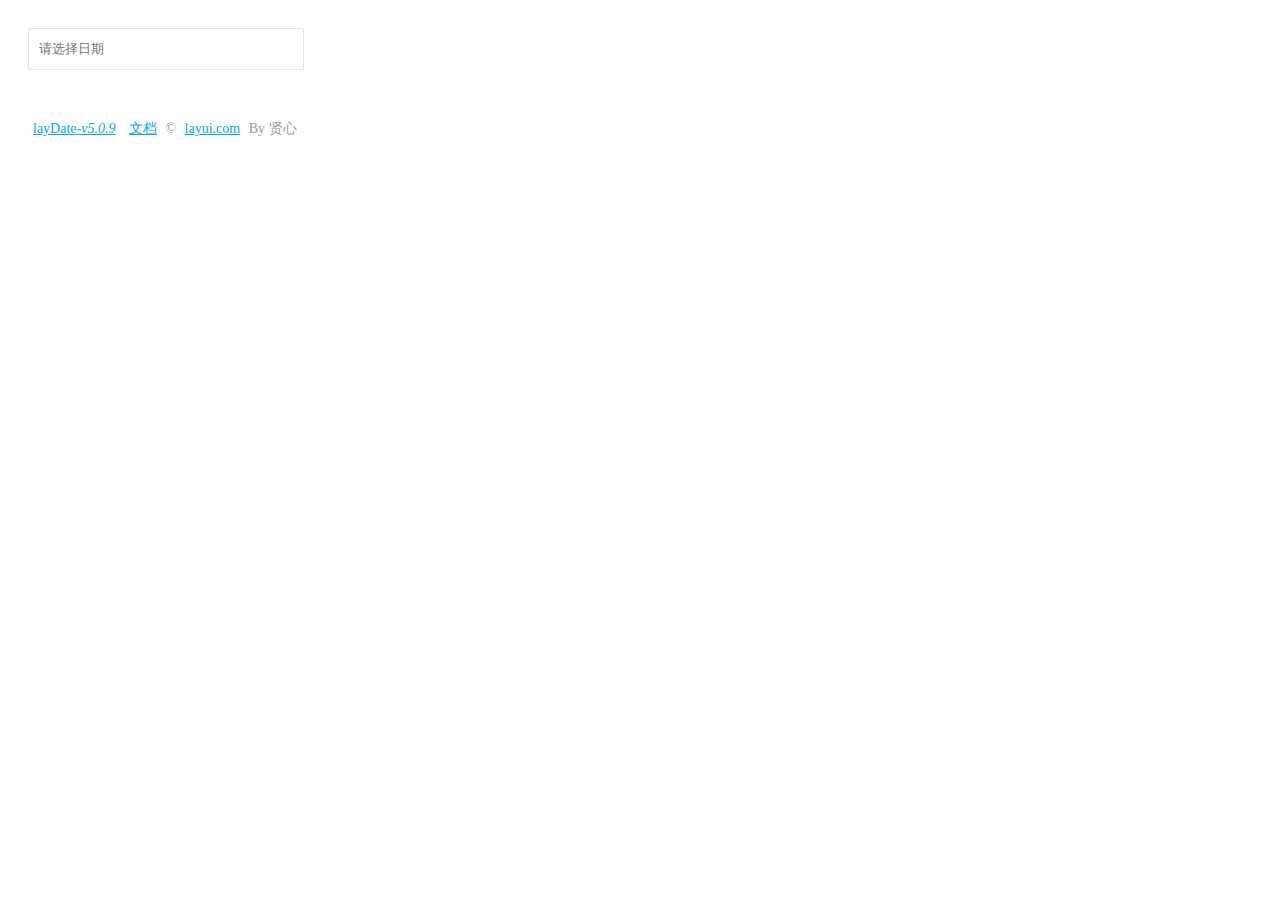
<file: web/js/laydate/test.html>
﻿<!DOCTYPE html>
<html>
<head>
  <meta charset="utf-8">
  <title>使用 layDate 独立版</title>
  <meta name="renderer" content="webkit">
  <meta http-equiv="X-UA-Compatible" content="IE=edge,chrome=1">
  <meta name="viewport" content="width=device-width, initial-scale=1, maximum-scale=1">
  <meta name="apple-mobile-web-app-status-bar-style" content="black"> 
  <meta name="apple-mobile-web-app-capable" content="yes">
  <meta name="format-detection" content="telephone=no">

  <style>
  body{padding: 20px;}
  .demo-input{padding-left: 10px; height: 38px; min-width: 262px; line-height: 38px; border: 1px solid #e6e6e6;  background-color: #fff;  border-radius: 2px;}
  .demo-footer{padding: 50px 0; color: #999; font-size: 14px;}
  .demo-footer a{padding: 0 5px; color: #01AAED;}
  </style>
</head>
<body>
<input type="text" class="demo-input" placeholder="请选择日期" id="test1">

<div class="demo-footer">
  <a href="http://www.layui.com/laydate/" target="_blank">layDate<cite id="version"></cite></a>
  <a href="http://www.layui.com/doc/modules/laydate.html" target="_blank">文档</a>
  <span>&copy; <a href="http://www.layui.com/" target="_blank">layui.com</a> By 贤心<span>
</div>

<script src="laydate.js"></script> <!-- 改成你的路径 -->
<script>
lay('#version').html('-v'+ laydate.v);

//执行一个laydate实例
laydate.render({
  elem: '#test1' //指定元素
});
</script>
</body>
</html>
</file>
